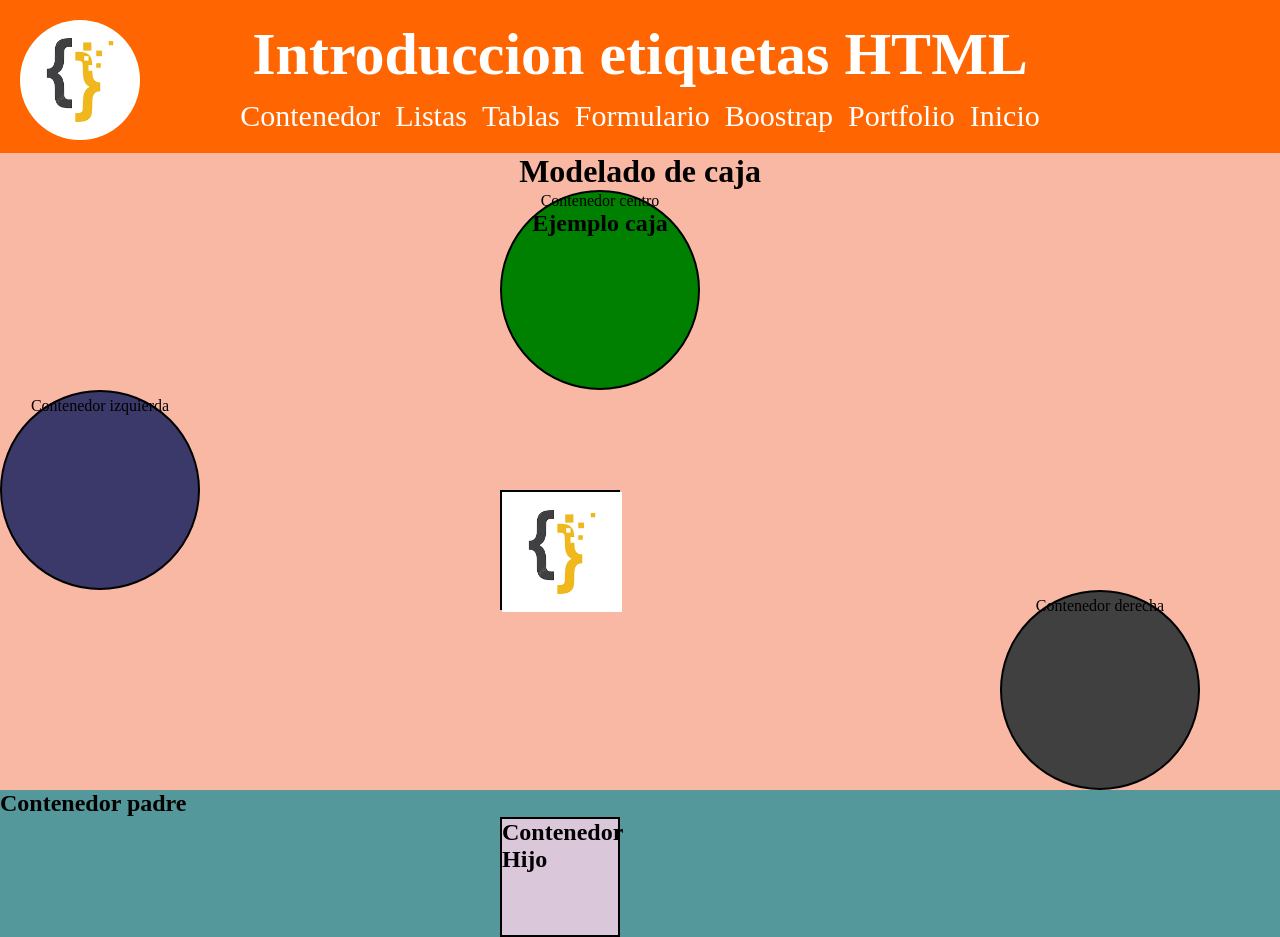
<file: contenedor.html>
<!DOCTYPE html>
<html lang="en">
<head>
    <meta charset="UTF-8">
    <meta name="viewport" content="width=device-width, initial-scale=1.0">
    <title>Contenedor</title>
    
    <style>

        *{
            margin: 0;
            padding: 0;
            box-sizing: border-box;
        }
        
        .c1{
            background-color: green;
            width: 200px;
            height: 200px;
            border: 2px solid black;
            margin-left: 500px;
            text-align: center;
            border-radius: 50%;
        }

             .c2{
            background-color: rgb(58, 57, 105);
            width: 200px;
            height: 200px;
            border: 2px solid black;
            text-align: center;
            border-radius: 50%;
            padding: 5px;
            }

            .c3{
                
            background-color: rgb(64, 64, 65);
            width: 200px;
            height: 200px;
            border: 2px solid black;
            text-align: center;
            border-radius: 50%;
            padding: 5px;
            margin-left: 1000px;
            }

            .contenedor_padre{
                background-color: rgb(85, 152, 155);
                position: relative;
            }

            .hijo1{
                background-color: rgb(223, 19, 223);
                width: 120px;
                height: 120px;
                border: 2px solid black;
                position: absolute;
                top:-300px;
                left:500px;
            }

            .hijo2{
                background-color: rgb(218, 199, 218);
                width: 120px;
                height: 120px;
                border: 2px solid black;
                margin-left: 500px; 
            }

            img{
                width: 120px;
                height: 120px;
            }

            header{
                background-color: #ff6601;
                position:relative;
                padding: 20px;
                font-size: 30px;
            }

            .intro_2{
                color: rgb(0, 0, 0);
                text-align: center;
            }

            .intro{
                color: rgb(255, 255, 255);
                text-align: center;
            }

            header img{
                border-radius: 50%;
                position: absolute;
            }

            nav a {
                text-decoration: none;
                color: white;
            }
            nav{
                display: flex;
                justify-content: center;
                flex-wrap: wrap;
                gap: 15px;
                margin-top: 10px;
            }
            body{
                background-color: #f03d075d;
            }
    </style>
</head>
<body>
    <header>
        <img src="./img/images.png" alt="">
        <h1 class="intro">Introduccion etiquetas HTML</h1>
        <nav>
            <a href="contenedor.html">Contenedor</a>
            <a href="lista.html">Listas</a>
            <a href="tabla.html">Tablas</a>
            <a href="formulario.html">Formulario</a>
            <a href="boostrap.html">Boostrap</a>
            <a href="portfolio.html">Portfolio</a>
            <a href="index.html">Inicio</a>
        </nav>
    </header>
    <h1 class="intro_2">Modelado de caja</h1>

    <div class="c1">
        <p>Contenedor centro</p>
        <h2>Ejemplo caja</h2>
    </div>
    <div class="c2">
        <p>Contenedor izquierda</p>
    </div>
    <div class="c3">
        <p>Contenedor derecha</p>
    </div>
    <div class="contenedor_padre">
        <h2>Contenedor padre</h2>
        <div class="hijo1">
            <img src="./img/images.png" alt="">
        </div>
        <div class="hijo2">
            <h2>Contenedor Hijo </h2>
        </div>
    </div>
</body>
</html>
</file>
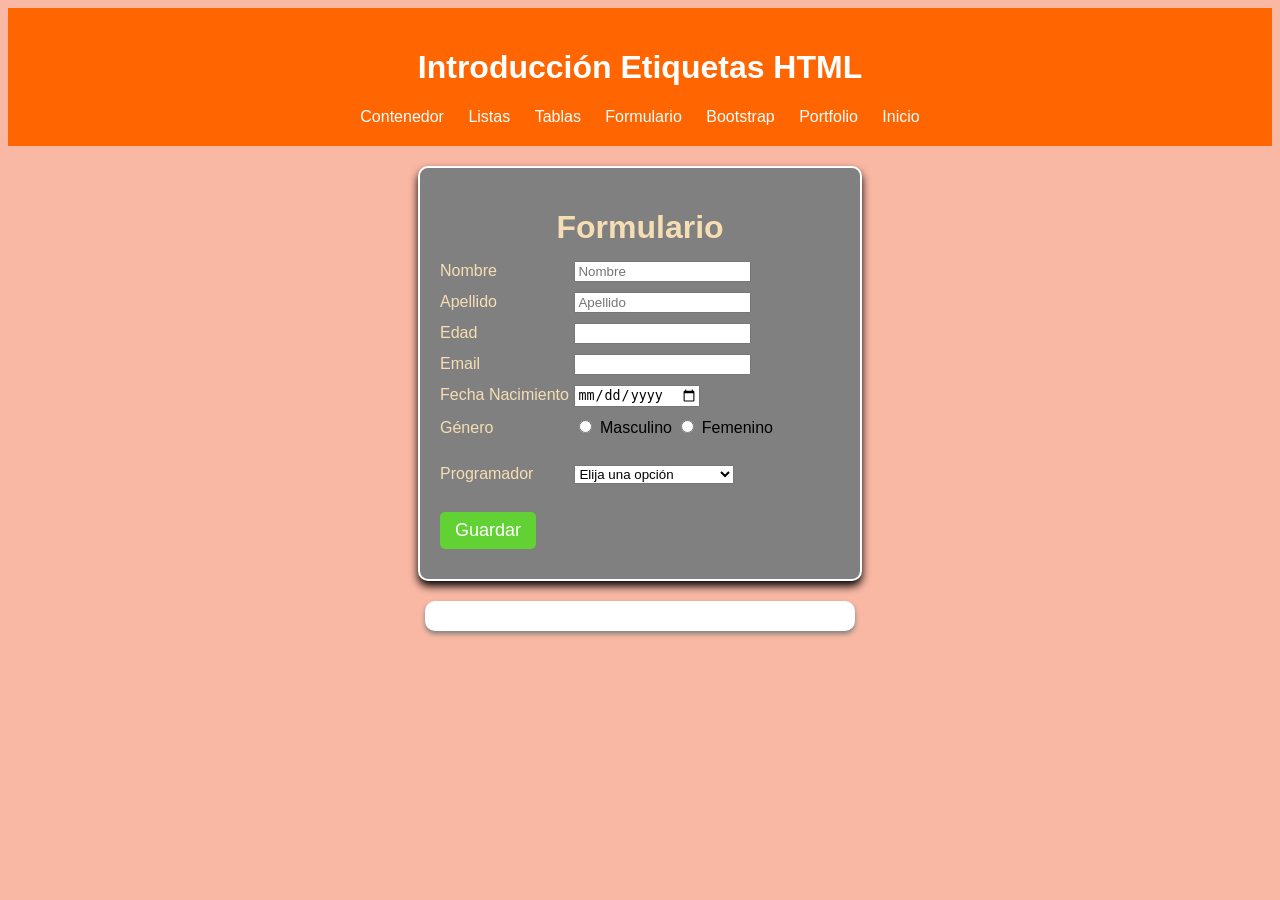
<file: formulario.html>
<!DOCTYPE html>
<html lang="es">
<head>
    <meta charset="UTF-8">
    <meta name="viewport" content="width=device-width, initial-scale=1.0">
    <title>Formulario</title>

    <style>

        body{
            font-family: Arial, Helvetica, sans-serif;
            background-color: #f03d075d;
        }

        header{
            background-color: #ff6601;
            padding: 20px;
            text-align: center;
        }

        header h1{
            color: white;
        }

        nav a{
            color: white;
            text-decoration: none;
            margin: 10px;
        }

        form{
            background-color: gray;
            width: 400px;
            margin: 20px auto;
            padding: 20px;
            border: 2px solid white;
            box-shadow: 0 5px 8px black;
            border-radius: 10px;
        }

        form h1{
            color: wheat;
            text-align: center;
            margin-bottom: 15px;
        }

        form label{
            color: wheat;
            display: inline-block;
            width: 130px;
            margin-bottom: 10px;
        }

        form input,
        form select{
            margin-bottom: 10px;
        }

        form button,
        form input[type="button"]{
            background-color: rgba(79, 255, 9, 0.637);
            color: white;
            font-size: 18px;
            padding: 8px 15px;
            border: none;
            cursor: pointer;
            border-radius: 5px;
        }

        .mensaje{
            width: 400px;
            margin: 20px auto;
            background-color: white;
            padding: 15px;
            border-radius: 10px;
            box-shadow: 0 3px 5px gray;
        }

        .mensaje h2{
            text-align: center;
            color: green;
            margin-bottom: 10px;
        }

    </style>
</head>
<body>

    <header>
        <h1>Introducción Etiquetas HTML</h1>

        <nav>
            <a href="contenedor.html">Contenedor</a>
            <a href="lista.html">Listas</a>
            <a href="tabla.html">Tablas</a>
            <a href="formulario.html">Formulario</a>
            <a href="boostrap.html">Bootstrap</a>
            <a href="portfolio.html">Portfolio</a>
            <a href="index.html">Inicio</a>
        </nav>
    </header>

    <form>

        <h1>Formulario</h1>

        <label>Nombre</label>
        <input type="text" id="nombre" placeholder="Nombre">
        <br>

        <label>Apellido</label>
        <input type="text" id="apellido" placeholder="Apellido">
        <br>

        <label>Edad</label>
        <input type="number" id="edad">
        <br>

        <label>Email</label>
        <input type="email" id="email">
        <br>

        <label>Fecha Nacimiento</label>
        <input type="date" id="fecha">
        <br>

        <label>Género</label>

        <input type="radio" name="genero" id="hombre">
        Masculino

        <input type="radio" name="genero" id="mujer">
        Femenino
        <br><br>

        <label>Programador</label>

        <select id="opcion">
            <option value="">Elija una opción</option>
            <option value="Desarrollador Frontend">Desarrollador Frontend</option>
            <option value="Desarrollador Backend">Desarrollador Backend</option>
            <option value="Líder de Equipo">Líder de Equipo</option>
            <option value="Senior Python">Senior Python</option>
        </select>

        <br><br>

        <input type="button" value="Guardar" onclick=guardar()>

    </form>

    <section class="mensaje" id="mensaje"></section>

    <script>

        function guardar(){

            let nombre = document.getElementById("nombre").value;
            let apellido = document.getElementById("apellido").value;
            let edad = document.getElementById("edad").value;
            let email = document.getElementById("email").value;
            let fecha = document.getElementById("fecha").value;
            let opcion = document.getElementById("opcion").value;

            let genero = "";

            if(document.getElementById("hombre").checked){
                genero = "Masculino";
            }
            else if(document.getElementById("mujer").checked){
                genero = "Femenino";
            }

            document.getElementById("mensaje").innerHTML =
            "<h2>Datos Guardados</h2>" +
            "<b>Nombre:</b> " + nombre + " " + apellido + "<br>" +
            "<b>Edad:</b> " + edad + "<br>" +
            "<b>Email:</b> " + email + "<br>" +
            "<b>Fecha de nacimiento:</b> " + fecha + "<br>" +
            "<b>Género:</b> " + genero + "<br>" +
            "<b>Cargo:</b> " + opcion;
        }


        
    </script>

</body>
</html>
</file>
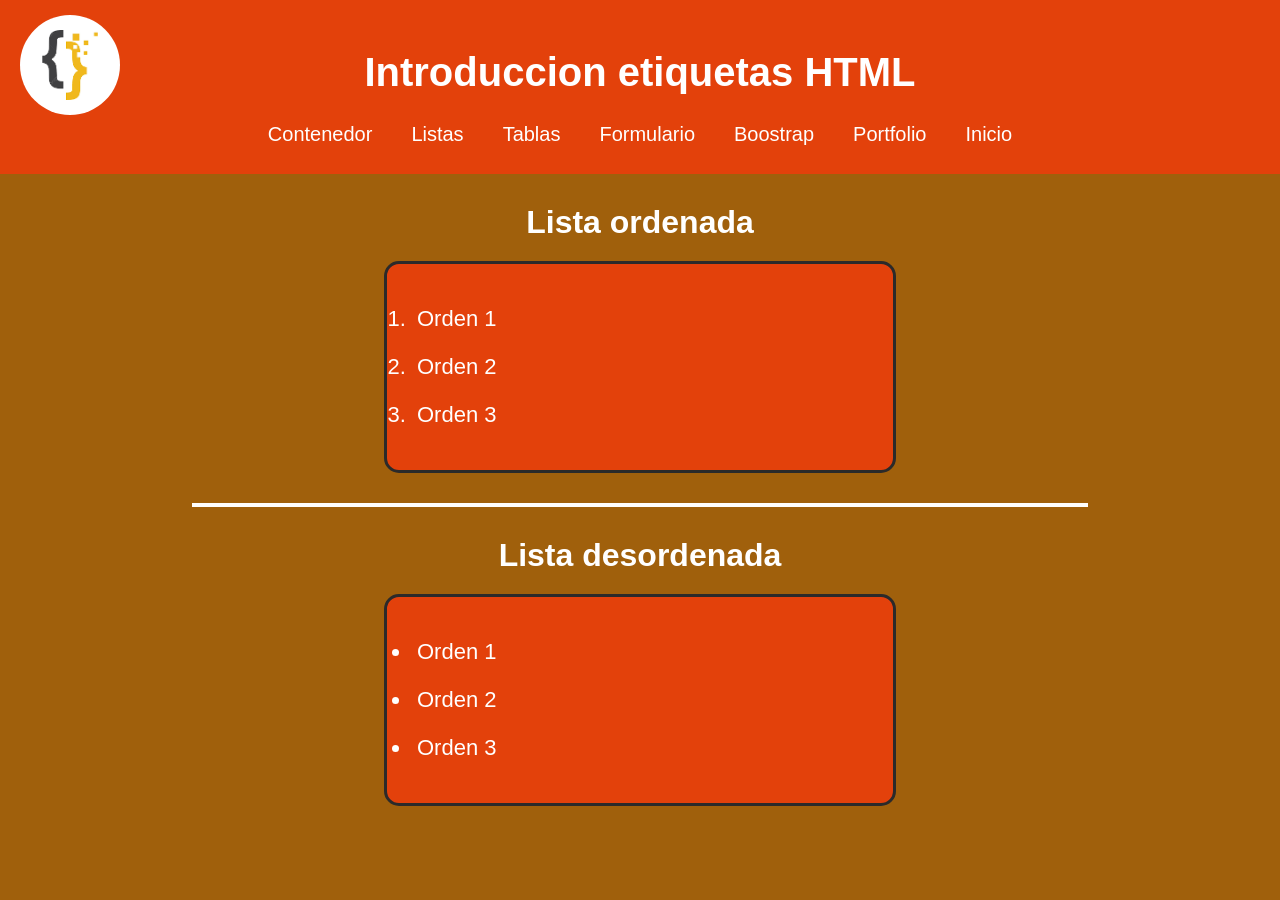
<file: lista.html>
<!DOCTYPE html>
<html lang="en">
<head>
    <meta charset="UTF-8">
    <meta name="viewport" content="width=device-width, initial-scale=1.0">
    <title>Listas</title>

    <style>

        /* RESET */
        *{
            margin: 0;
            padding: 0;
            box-sizing: border-box;
        }

        /* BODY */
        body{
            background-color: rgb(160, 96, 12);
            font-family: Arial, Helvetica, sans-serif;
        }

        /* HEADER */
        header{
            background-color: rgb(227, 65, 11);
            padding: 20px;
            position: relative;
        }

        header h1{
            text-align: center;
            color: white;
            font-size: 40px;
            margin-bottom: 20px;
        }

        /* IMAGEN */
        header img{
            width: 100px;
            height: 100px;
            border-radius: 50%;
            position: absolute;
            left: 20px;
            top: 15px;
        }

        /* NAV */
        nav{
            display: flex;
            justify-content: center;
            flex-wrap: wrap;
            gap: 15px;
            margin-top: 10px;
        }

        nav a{
            text-decoration: none;
            color: white;
            padding: 8px 12px;
            transition: 0.3s;
            font-size: 20px;
        }

        nav a:hover{
            color: black;
        }

        /* TITULOS */
        body h1{
            color: white;
            text-align: center;
            margin-top: 30px;
        }

        /* LISTAS */
        ol,
        ul{
            background-color: rgb(227, 65, 11);
            width: 40%;
            margin: 20px auto;
            padding: 25px;
            border-radius: 15px;
            border: 3px solid rgb(43, 42, 42);
            color: white;
            font-size: 22px;
        }

        /* ITEMS */
        li{
            margin: 12px 0;
            padding: 5px;
        }

        /* LINEA */
        hr{
            border: 2px solid white;
            width: 70%;
            margin: 30px auto;
        }

        /* ---------------- RESPONSIVE ---------------- */

        /* TABLET */
        @media (max-width: 900px){

            header img{
                position: static;
                display: block;
                margin: auto;
            }

            header h1{
                font-size: 32px;
                margin-top: 15px;
            }

            nav{
                margin-top: 20px;
            }

            ol,
            ul{
                width: 70%;
                font-size: 20px;
            }
        }

        /* CELULAR */
        @media (max-width: 600px){

            header{
                text-align: center;
            }

            header h1{
                font-size: 26px;
            }

            nav{
                flex-direction: column;
                align-items: center;
                gap: 10px;
            }

            nav a{
                font-size: 18px;
            }

            ol,
            ul{
                width: 90%;
                font-size: 18px;
                padding: 20px;
            }

            body h1{
                font-size: 28px;
            }

            hr{
                width: 90%;
            }
        }

    </style>
</head>

<body>

    <header>
        <img src="./img/images.png" alt="">

        <h1>Introduccion etiquetas HTML</h1>

        <nav>
            <a href="contenedor.html">Contenedor</a>
            <a href="lista.html">Listas</a>
            <a href="tabla.html">Tablas</a>
            <a href="formulario.html">Formulario</a>
            <a href="boostrap.html">Boostrap</a>
            <a href="portfolio.html">Portfolio</a>
            <a href="index.html">Inicio</a>
        </nav>
    </header>

    <h1>Lista ordenada</h1>

    <ol>
        <li>Orden 1</li>
        <li>Orden 2</li>
        <li>Orden 3</li>
    </ol>

    <hr>

    <h1>Lista desordenada</h1>

    <ul>
        <li>Orden 1</li>
        <li>Orden 2</li>
        <li>Orden 3</li>
    </ul>

</body>
</html>
</file>
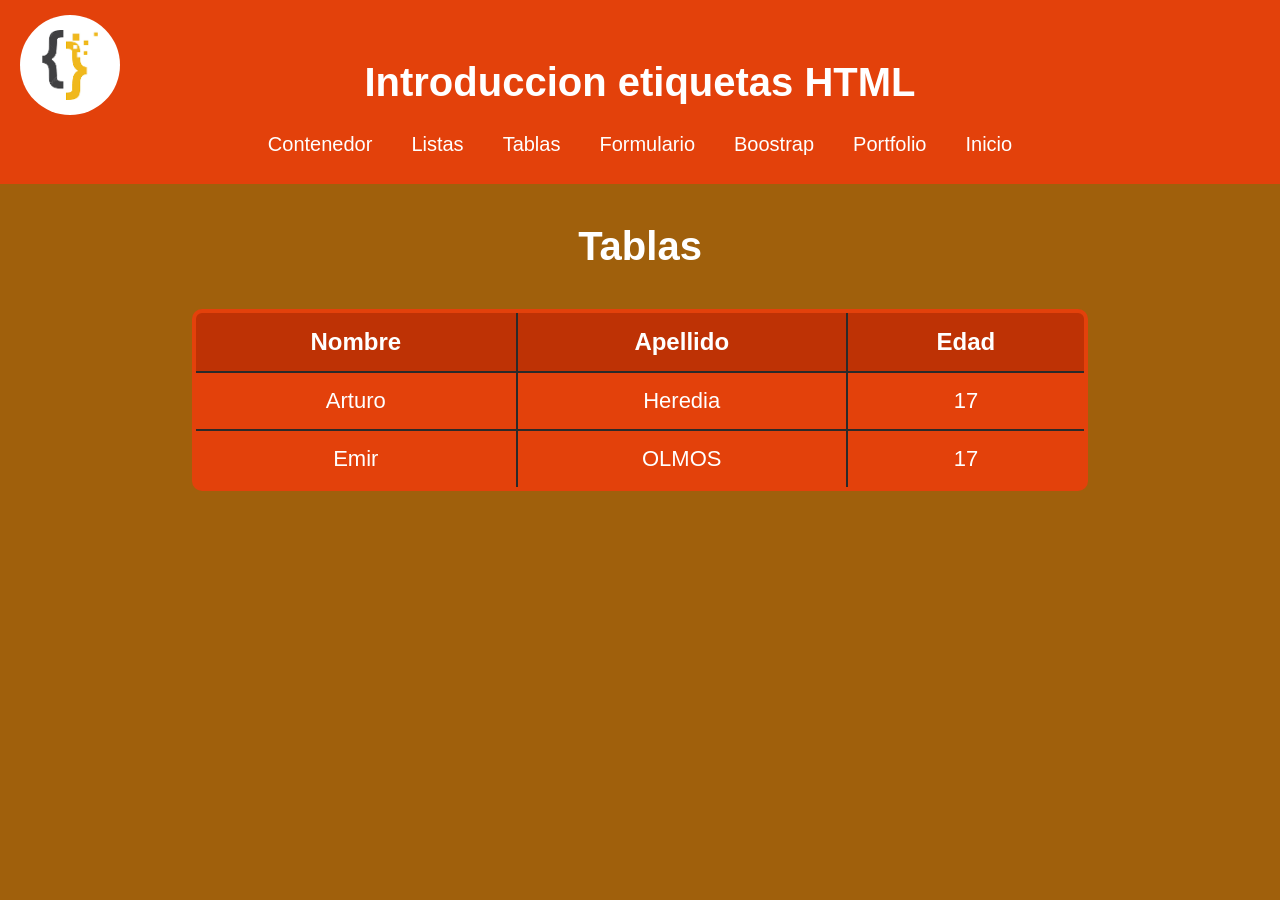
<file: tabla.html>
<!DOCTYPE html>
<html lang="en">
<head>
    <meta charset="UTF-8">
    <meta name="viewport" content="width=device-width, initial-scale=1.0">
    <title>Tablas</title>

    <style>

        /* RESET */
        *{
            margin: 0;
            padding: 0;
            box-sizing: border-box;
        }

        /* BODY */
        body{
            background-color: rgb(160, 96, 12);
            font-family: Arial, Helvetica, sans-serif;
        }

        /* HEADER */
        header{
            background-color: rgb(227, 65, 11);
            padding: 20px;
            position: relative;
        }

        header h1{
            text-align: center;
            color: white;
            font-size: 40px;
            margin-bottom: 20px;
        }

        /* IMAGEN */
        header img{
            width: 100px;
            height: 100px;
            border-radius: 50%;
            position: absolute;
            left: 20px;
            top: 15px;
        }

        /* NAV */
        nav{
            display: flex;
            justify-content: center;
            flex-wrap: wrap;
            gap: 15px;
            margin-top: 10px;
        }

        nav a{
            text-decoration: none;
            color: white;
            padding: 8px 12px;
            transition: 0.3s;
            font-size: 20px;
        }

        nav a:hover{
            color: black;
        }

        /* TITULO */
        body h1{
            color: white;
            text-align: center;
            margin-top: 40px;
            font-size: 40px;
        }

        /* TABLA */
        table{
            width: 70%;
            margin: 40px auto;
            border-collapse: collapse;
            background-color: rgb(227, 65, 11);
            color: white;
            border: 4px solid rgb(43, 42, 42);
            border-radius: 10px;
            overflow: hidden;
            font-size: 22px;
        }

        /* CELDAS */
        th,
        td{
            border: 2px solid rgb(43, 42, 42);
            padding: 15px;
            text-align: center;
        }

        /* ENCABEZADOS */
        tr:first-child{
            background-color: rgb(190, 50, 5);
            font-size: 24px;
        }

        /* EFECTO HOVER */
        tr:hover{
            background-color: rgb(255, 120, 60);
            transition: 0.3s;
        }

        /* ---------------- RESPONSIVE ---------------- */

        /* TABLET */
        @media (max-width: 900px){

            header img{
                position: static;
                display: block;
                margin: auto;
            }

            header h1{
                font-size: 32px;
                margin-top: 15px;
            }

            nav{
                margin-top: 20px;
            }

            table{
                width: 90%;
                font-size: 18px;
            }

            th,
            td{
                padding: 10px;
            }
        }

        /* CELULAR */
        @media (max-width: 600px){

            header{
                text-align: center;
            }

            header h1{
                font-size: 26px;
            }

            nav{
                flex-direction: column;
                align-items: center;
                gap: 10px;
            }

            nav a{
                font-size: 18px;
            }

            body h1{
                font-size: 30px;
            }

            table{
                width: 95%;
                font-size: 16px;
            }

            th,
            td{
                padding: 8px;
            }
        }

    </style>
</head>

<body>

    <header>
        <img src="./img/images.png" alt="">

        <h1>Introduccion etiquetas HTML</h1>

        <nav>
            <a href="contenedor.html">Contenedor</a>
            <a href="lista.html">Listas</a>
            <a href="tabla.html">Tablas</a>
            <a href="formulario.html">Formulario</a>
            <a href="boostrap.html">Boostrap</a>
            <a href="portfolio.html">Portfolio</a>
            <a href="index.html">Inicio</a>
        </nav>
    </header>

    <h1>Tablas</h1>

    <table>
        <tr>
            <th>Nombre</th>
            <th>Apellido</th>
            <th>Edad</th>
        </tr>

        <tr>
            <td>Arturo</td>
            <td>Heredia</td>
            <td>17</td>
        </tr>

        <tr>
            <td>Emir</td>
            <td>OLMOS</td>
            <td>17</td>
        </tr>
    </table>

</body>
</html>
</file>
